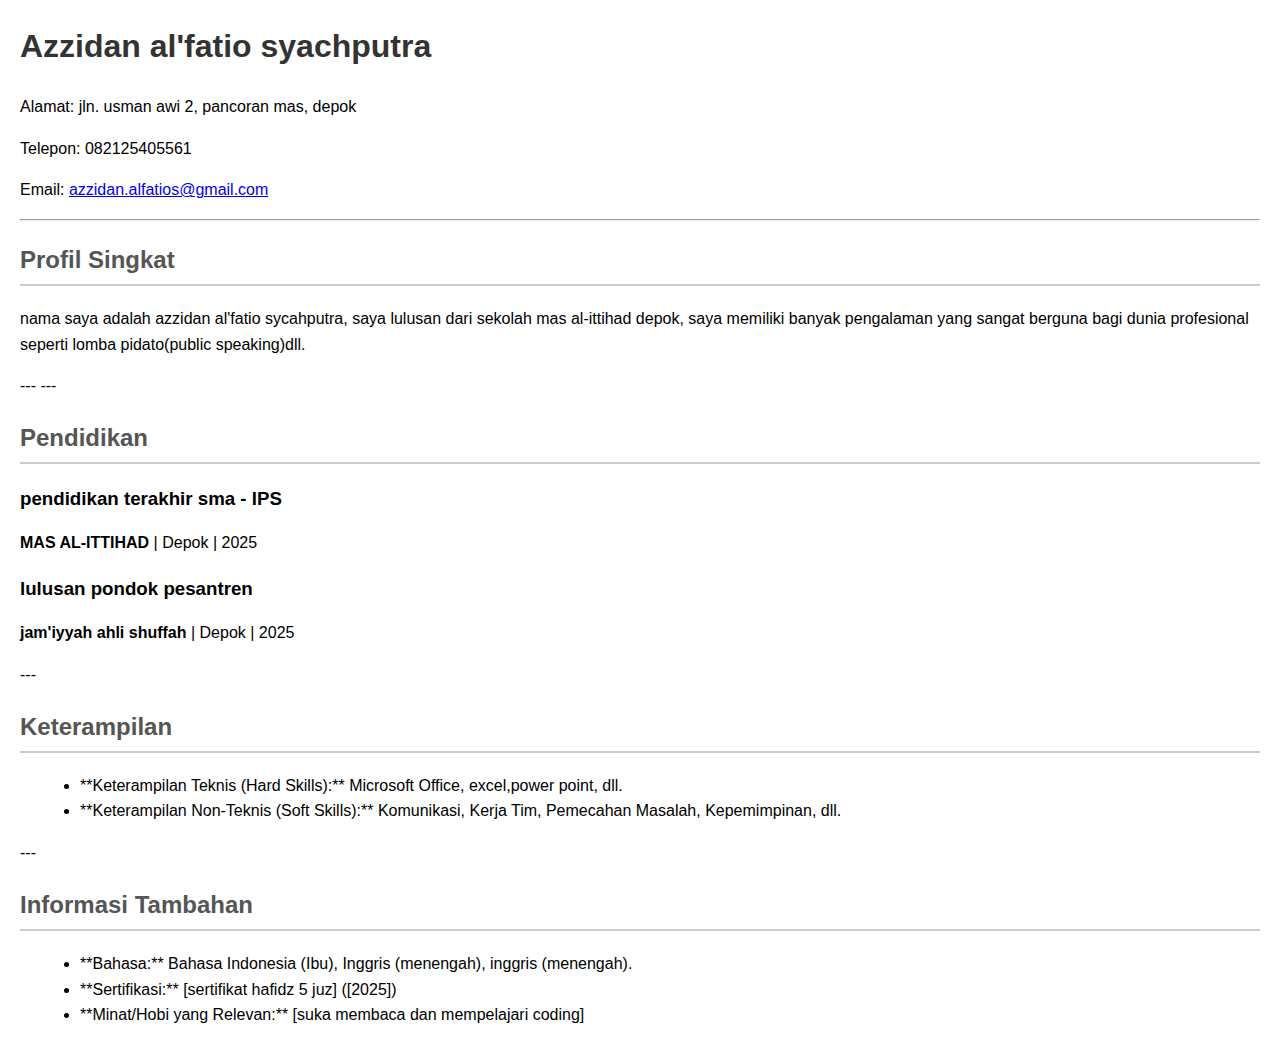
<file: index.html>
<!DOCTYPE html>
<html lang="id">
<head>
    <meta charset="UTF-8">
    <meta name="viewport" content="width=device-width, initial-scale=1.0">
    <title>Curriculum Vitae Sederhana</title>
    <style>
        body {
            font-family: Arial, sans-serif;
            line-height: 1.6;
            margin: 20px;
        }
        h1 {
            color: #333;
        }
        h2 {
            color: #555;
            border-bottom: 2px solid #ccc;
            padding-bottom: 5px;
            margin-top: 20px;
        }
        .section-content {
            margin-left: 20px;
        }
        .job, .education {
            margin-bottom: 15px;
        }
        .job h3, .education h3 {
            margin-bottom: 5px;
        }
    </style>
</head>
<body>

    <header>
        <h1>Azzidan al'fatio syachputra</h1>
        <p>Alamat:  jln. usman awi 2, pancoran mas, depok</p>
        <p>Telepon: 082125405561</p>
        <p>Email: <a href="mailto:azzidan.alfatios@gmail.com">azzidan.alfatios@gmail.com</a></p>
    </header>

    <hr>

    <section id="profil">
        <h2>Profil Singkat</h2>
        <p>nama saya adalah azzidan al'fatio sycahputra, saya lulusan dari sekolah mas al-ittihad depok, saya memiliki banyak pengalaman yang sangat berguna  bagi dunia profesional seperti lomba pidato(public speaking)dll.</p>
    </section>

    ---

    
            </ul>
        </div>
        
    </section>

    ---

    <section id="pendidikan">
        <h2>Pendidikan</h2>
        
        <div class="education">
            <h3>pendidikan terakhir  sma - IPS</h3>
            <p><strong>MAS AL-ITTIHAD </strong> | Depok | 2025</p>
        </div>

        <div class="education">
            <h3>lulusan pondok pesantren </h3>
            <p><strong>jam'iyyah ahli shuffah</strong> | Depok | 2025</p>
        </div>
        
    </section>

    ---

    <section id="keterampilan">
        <h2>Keterampilan</h2>
        <ul class="section-content">
            <li>**Keterampilan Teknis (Hard Skills):**  Microsoft Office, excel,power point, dll.</li>
            <li>**Keterampilan Non-Teknis (Soft Skills):** Komunikasi, Kerja Tim, Pemecahan Masalah, Kepemimpinan, dll.</li>
        </ul>
    </section>

    ---

    <section id="tambahan">
        <h2>Informasi Tambahan</h2>
        <ul class="section-content">
            <li>**Bahasa:** Bahasa Indonesia (Ibu), Inggris (menengah), inggris (menengah).</li>
            <li>**Sertifikasi:** [sertifikat hafidz 5 juz] ([2025])</li>
            <li>**Minat/Hobi yang Relevan:** [suka membaca dan mempelajari coding]</li>
        </ul>
    </section>

</body>
</html>
</file>
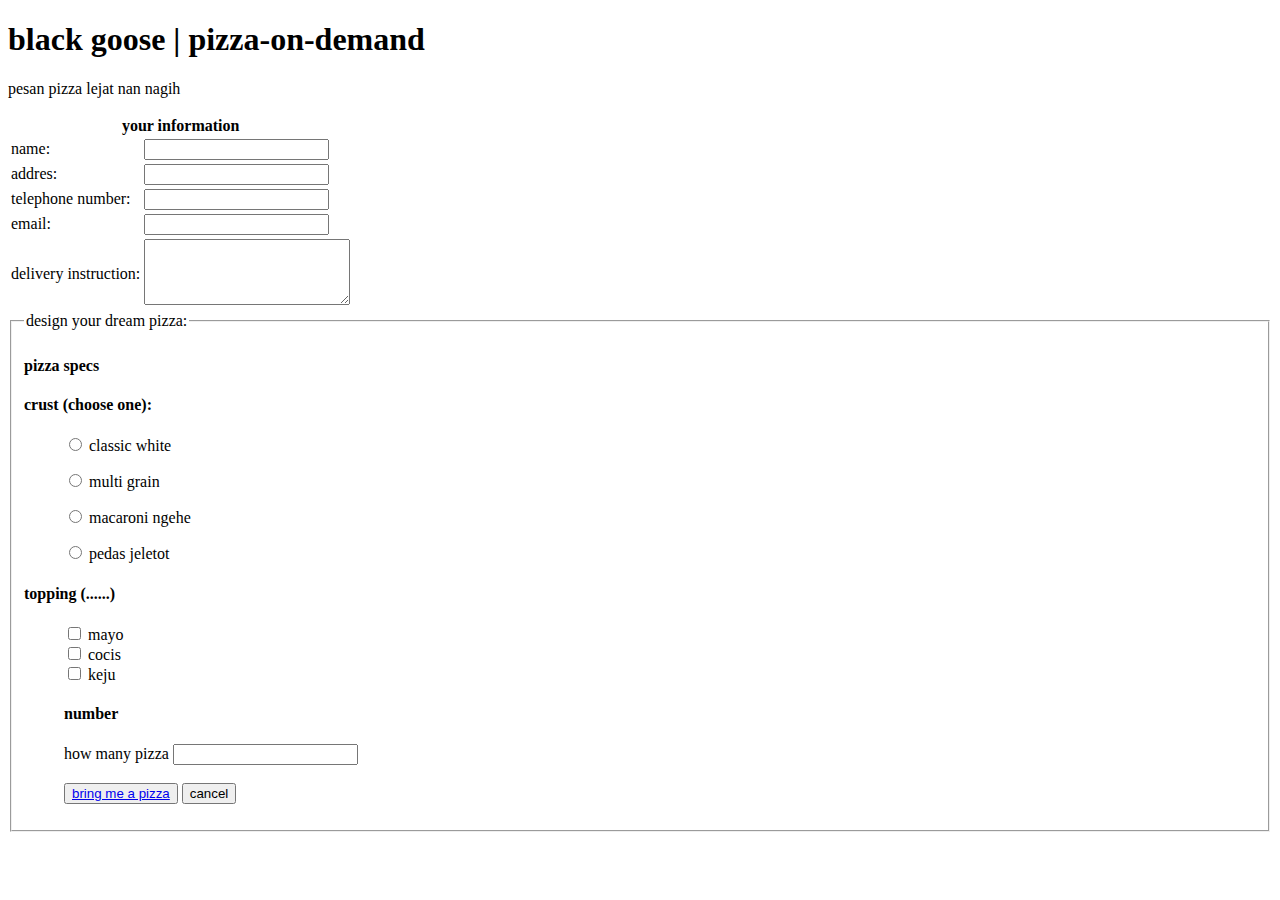
<file: praktikum2.html>
<!DOCTYPE html>

<html>
<head>
  <meta http-equiv="CONTENT-TYPE" content="text/html; charset=UTF-8">
  <title>form pizza</title>
</head>
<body>
  <h1>
    black goose | pizza-on-demand
  </h1>
  <p>pesan pizza lejat nan nagih</p>
  <form action="" method="POST">
    <table border="0">
      <thead>
        <tr>
          <th colspan="2">your information</th>
          
        </tr>
      </thead>
      <tbody>
        <tr>
          <td><label for="name">name:</label></td>
          <td><input type="text" name="name"></td>
        </tr>
         <tr>
          <td><label for="addres">addres:</label></td>
          <td><input type="text" addres="addres"></td>
        </tr>
         <tr>
          <td><label for="telephone number">telephone number:</label></td>
          <td><input type="text" telephone number="telephone number"></td>
        </tr>
         <tr>
          <td><label for="email">email:</label></td>
          <td><input type="text" email="email"></td>
        </tr>
         <tr>
          <td><label for="">delivery instruction:</label></td>
          <td><textarea name="" cols="23" rows="4"></textarea></td>
        </tr>
      </tbody>
      
    </table>
</body>
  
  <fieldset>
    <legend>design your dream pizza: </legend>
    <h4>pizza specs</h4>
    <h4>crust (choose one):</h4>
    <ul style="list-style: none;"
      <li>
        <input type="radio" name="crust" value="cw">
        <label for="crust">classic white</label>
      </li>
    </ul>
       <ul style="list-style: none;"
      <li>
        <input type="radio" name="crust" value="mg">
        <label for="crust">multi grain</label>
      </li>
    </ul>
       <ul style="list-style: none;"
      <li>
        <input type="radio" name="crust" value="cw">
        <label for="crust">macaroni ngehe</label>
      </li>
    </ul>
       <ul style="list-style: none;"
      <li>
        <input type="radio" name="crust" value="cw">
        <label for="crust">pedas jeletot</label>
      </li>
    </ul>
    <h4>topping (......)</h4>
           <ul style="list-style: none;"
      <li>
        <input type="checkbox" name="topping" value="cw">
        <label for="topping">mayo</label>
      </li>
               <li>
        <input type="checkbox" name="topping" value="cw">
        <label for="topping">cocis</label>
      </li>
                       <li>
        <input type="checkbox" name="topping" value="cw">
        <label for="topping">keju</label>
      </li>
             <h4>number</h4>
             <label for="count">how many pizza</label>
             <input type="number" name="count">
             <br><br>
             <button type="submit"><a href="praktikum2b.html">bring me a pizza</a></button>
             <button type="reset">cancel</button>
             
  </fieldset>
  
</html>
</file>
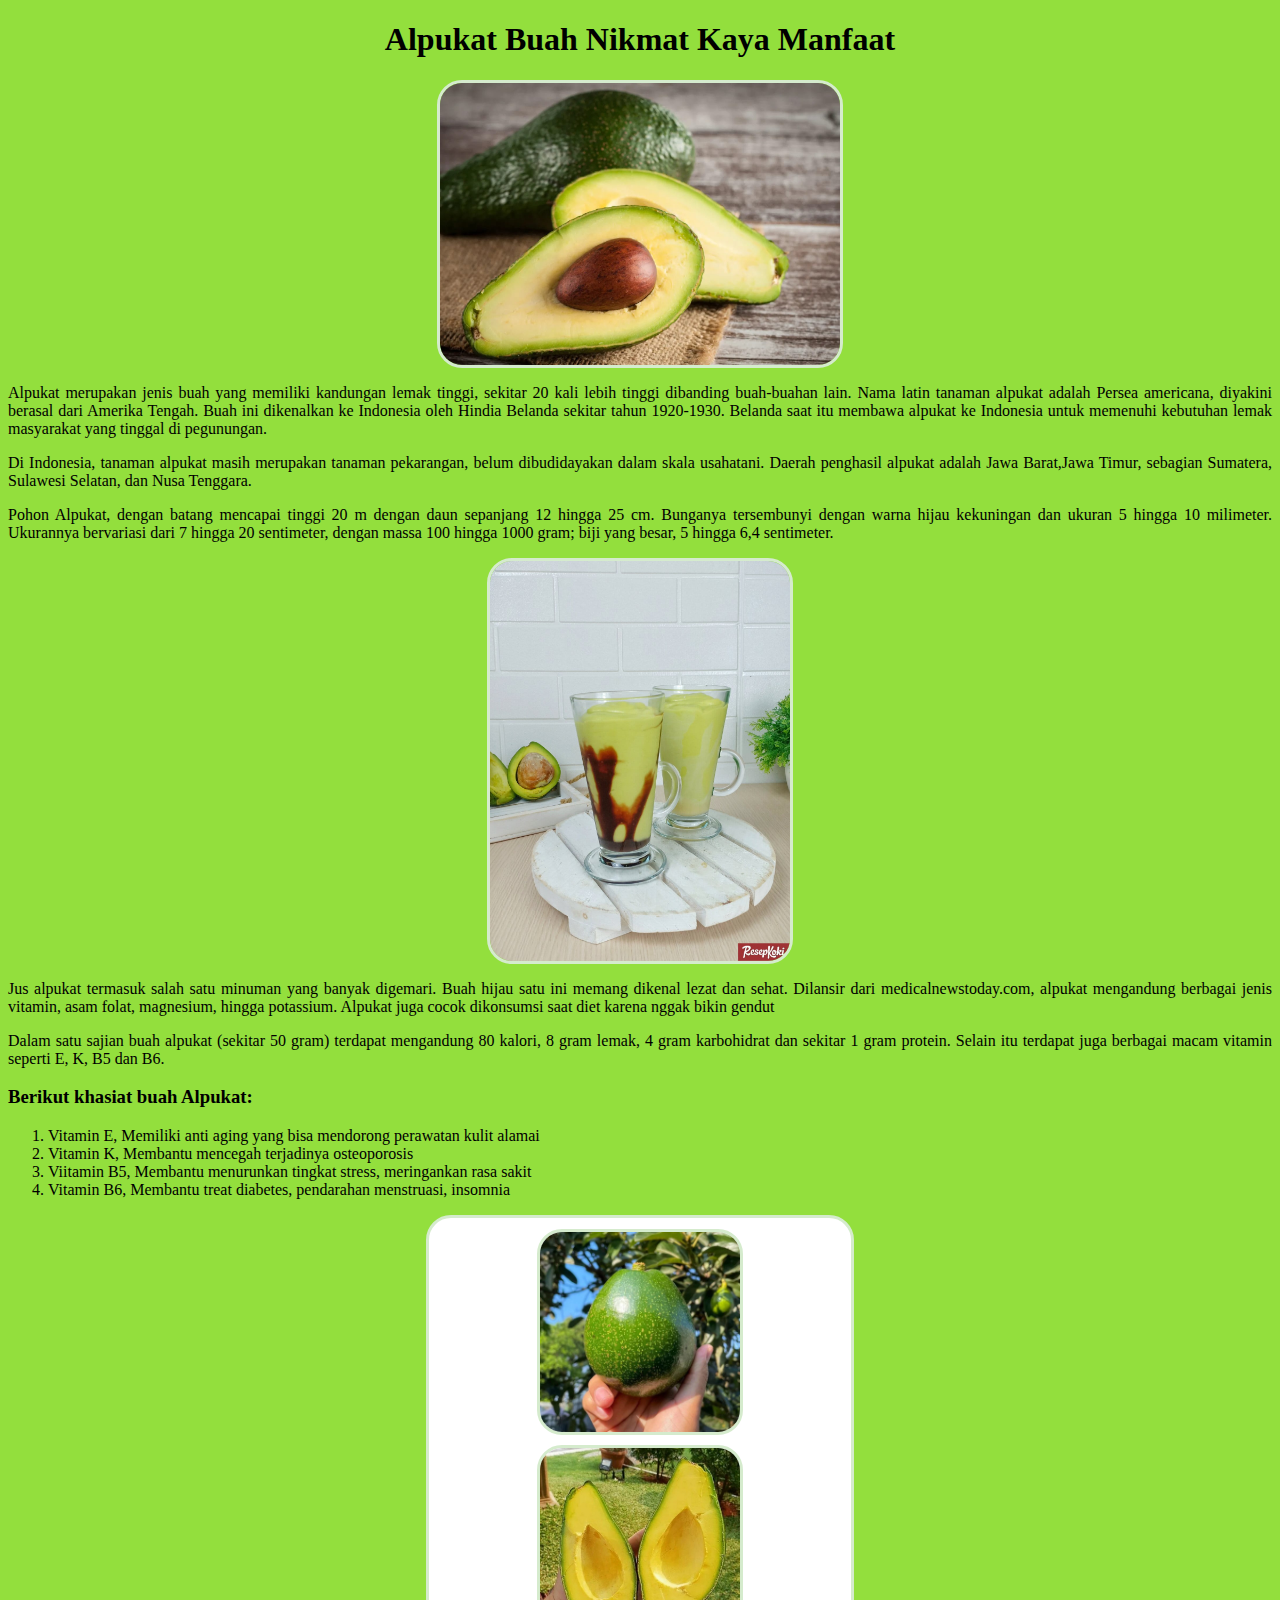
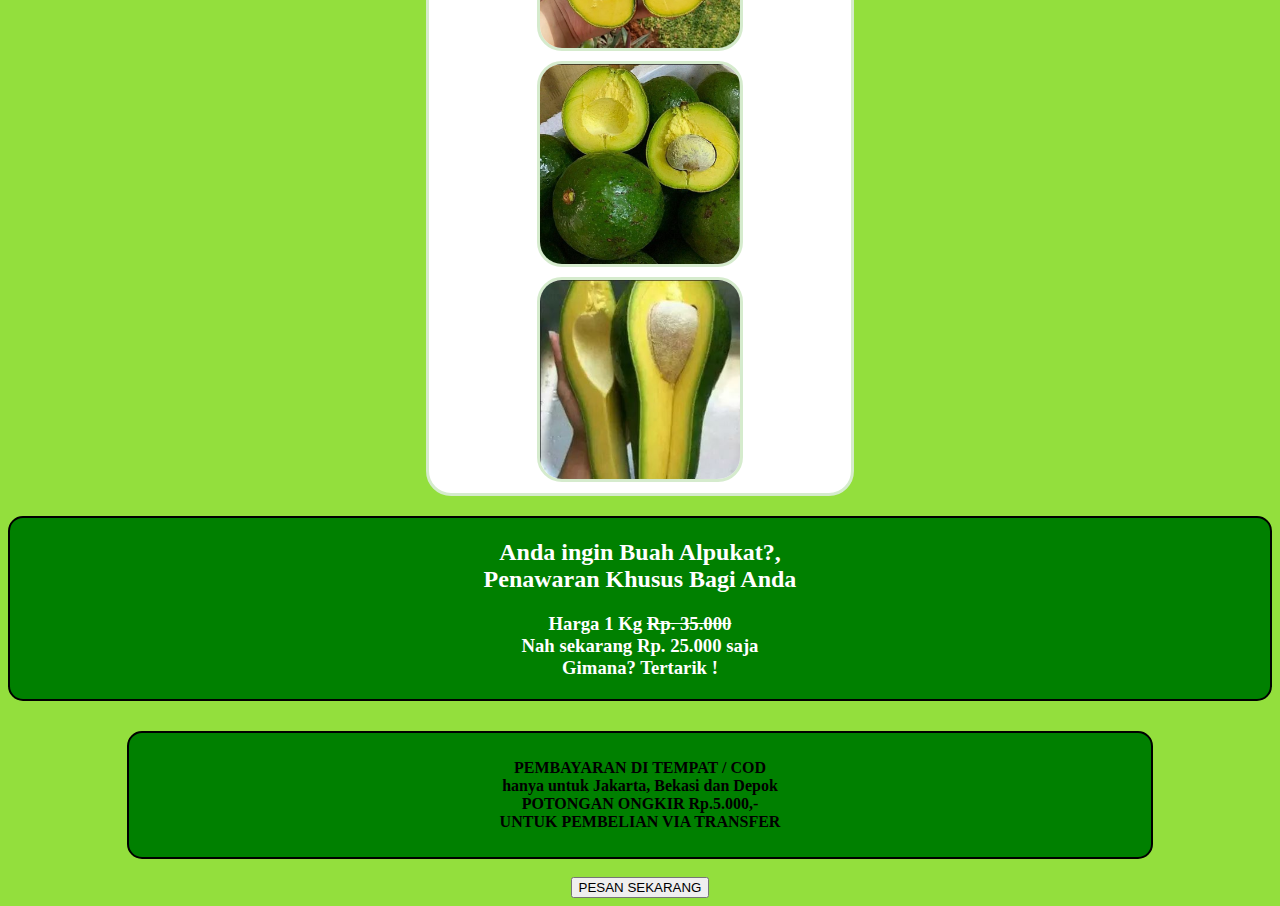
<file: alpukat/alpukat.html>
<!DOCTYPE html>
<html lang="ID">
    <head>
        <title>Alpukat</title>
        <meta name="description" content="khasiat alpukat">
        <link rel="stylesheet" href="alpukat.css">
    </head>
    <body>
        <h1>Alpukat Buah Nikmat Kaya Manfaat</h1>
        <img class="img" src="buah alpukat.jpeg" alt="buah alpukat"/>
        <p>
            Alpukat merupakan jenis buah yang memiliki kandungan lemak tinggi,
            sekitar 20 kali lebih tinggi dibanding buah-buahan lain. 
            Nama latin tanaman alpukat adalah Persea americana, diyakini berasal dari Amerika Tengah.
            Buah ini dikenalkan ke Indonesia oleh Hindia Belanda sekitar tahun 1920-1930.
            Belanda saat itu membawa alpukat ke Indonesia untuk memenuhi kebutuhan lemak masyarakat yang tinggal di pegunungan.
        </p>
        <p>
            Di Indonesia, tanaman alpukat masih merupakan tanaman pekarangan, belum
            dibudidayakan dalam skala usahatani. 
            Daerah penghasil alpukat adalah Jawa Barat,Jawa Timur, sebagian Sumatera, Sulawesi Selatan, dan Nusa Tenggara.
        </p>
        <p>
            Pohon Alpukat, dengan batang mencapai tinggi 20 m dengan daun sepanjang 12 hingga 25 cm. 
            Bunganya tersembunyi dengan warna hijau kekuningan dan ukuran 5 hingga 10 milimeter. 
            Ukurannya bervariasi dari 7 hingga 20 sentimeter, dengan massa 100 hingga 1000 gram; biji yang besar, 5 hingga 6,4 sentimeter. 
        </p>
        <img class="img" style="width: 300px;" src="jus alpukat.jpeg" alt="jus alpukat"/>
        <p>
    
            Jus alpukat termasuk salah satu minuman yang banyak digemari. 
            Buah hijau satu ini memang dikenal lezat dan sehat. 
            Dilansir dari medicalnewstoday.com, alpukat mengandung berbagai jenis vitamin, asam folat, magnesium, hingga potassium.
             Alpukat juga cocok dikonsumsi saat diet karena nggak bikin gendut
        </p>
        <p>
            Dalam satu sajian buah alpukat (sekitar 50 gram) terdapat mengandung 80 kalori,
            8 gram lemak, 4 gram karbohidrat dan sekitar 1 gram protein.
            Selain itu terdapat juga berbagai macam vitamin seperti E, K, B5 dan B6.</p>
        <p>
            <h3>Berikut khasiat buah Alpukat:</h3>
            <ol>
                <li>Vitamin E, Memiliki anti aging yang bisa mendorong
                    perawatan kulit alamai
                </li>
                <li>Vitamin K, Membantu mencegah terjadinya osteoporosis</li>
                <li>Viitamin B5, Membantu menurunkan tingkat stress, meringankan rasa sakit</li>
                <li>Vitamin B6, Membantu treat diabetes, pendarahan menstruasi,
                    insomnia
                </li>
            </ol>
        </p>


        <div class="foto img">

            <img class="img" src="alpukat miki.jpeg" alt="alpukat miki"/>
            <img class="img" src="alpukat mentega.jpeg" alt="alpukat mentega"/>
            <img class="img" src="alpukat kendil.jpeg" alt="alpukat kendil"/>
            <img class="img" src="alpukat alligator.jpeg" alt="alpukat alpukat_aligator"/>

        </div>
        <div class="promo">
            <h2>Anda ingin Buah Alpukat?, <br/>Penawaran Khusus Bagi Anda </h2>
            <h3>
                Harga 1 Kg 
                <del>Rp. 35.000</del> <br/>Nah sekarang <strong>Rp. 25.000</strong> saja
                <br/>
                Gimana? Tertarik !
            </h3>
        </div>
       <div class="cod">
        <p>
            PEMBAYARAN DI TEMPAT / COD <br/>hanya untuk Jakarta, Bekasi dan Depok
            <br/>POTONGAN ONGKIR Rp.5.000,- <br/>UNTUK PEMBELIAN VIA TRANSFER 
       </div>
       <br/>
       <div class="tombol">
            <button id="tombol">PESAN SEKARANG</button>
       </div>
     
      
    </body>
</html>
</file>
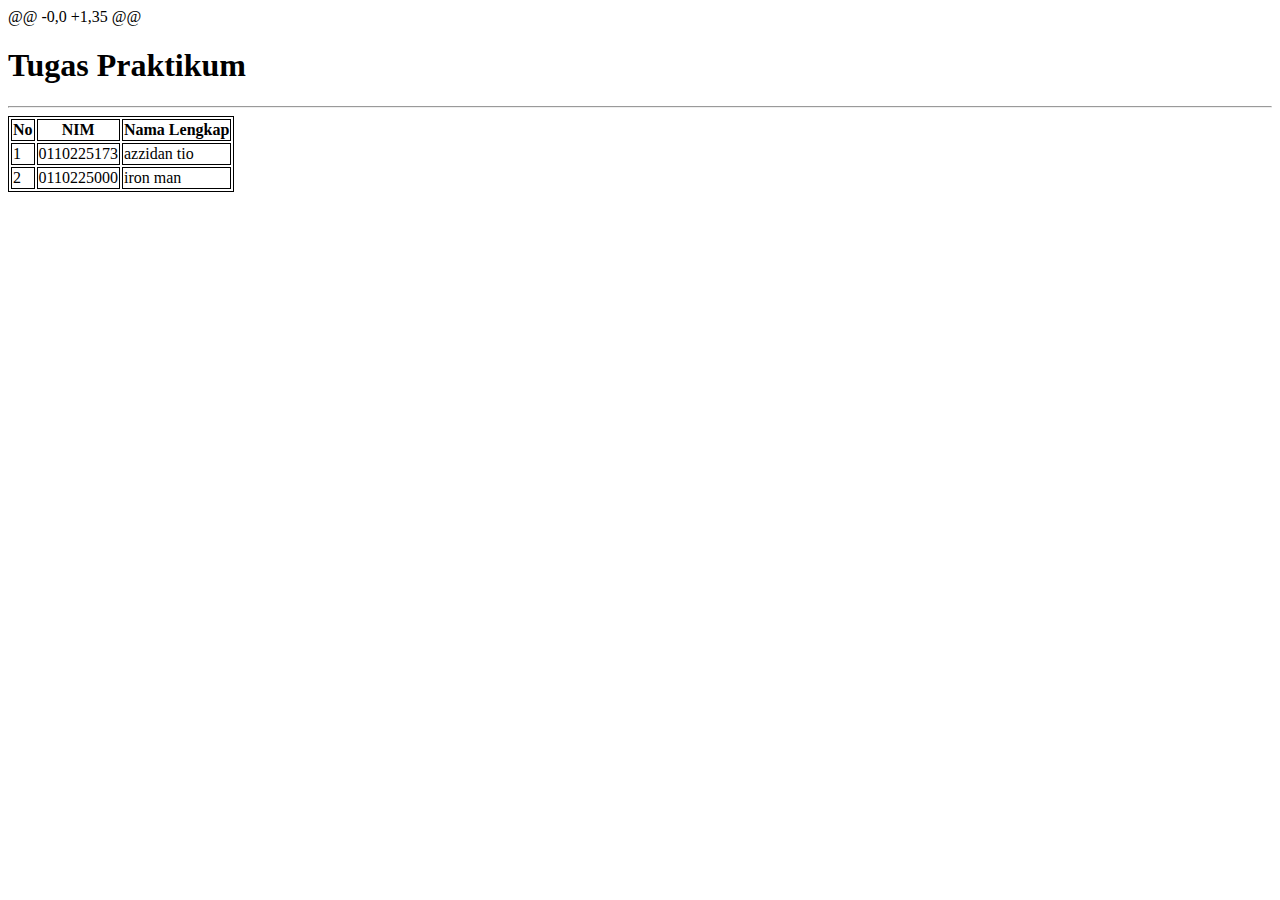
<file: praktikum 1/praktikum1.html>
@@ -0,0 +1,35 @@
<!DOCTYPE html>

<html>
<head>
  <meta http-equiv="CONTENT-TYPE" content="text/html; charset=UTF-8">
  <title>STT NURUL FIKRI</title>
</head>
<body>
  <h1>
    <h1>Tugas Praktikum</h1>
    <hr>
    <table style="border: 1px solid black;">
      <thead>
        <tr>
          <th style="border: 1px solid black;">No</th>
          <th style="border: 1px solid black;">NIM</th>
          <th style="border: 1px solid black;">Nama Lengkap</th>
        </tr>
      </thead>
      <tbody>
        <tr>
          <td style="border: 1px solid black;">1</td>
          <td style="border: 1px solid black;">0110225173</td>
          <td style="border: 1px solid black;">azzidan tio</td>
        </tr>
        <tr>
          <td style="border: 1px solid black;">2</td>
          <td style="border: 1px solid black;">0110225000</td>
          <td style="border: 1px solid black;">iron man</td>
        </tr>
      </tbody>
    </table>
  </h1>
</body>
</html>
</file>
<file: alpukat/alpukat.css>
body {
    background-color: rgb(147, 223, 61);
}

h1 {
    text-align: center;
}

p {
    text-align: justify;
}

.img {
    border: 3px solid  #d5ebcd;
    border-radius: 25px;
    display: block;
    width: 400px;
    margin-left: auto;
    margin-right: auto;
}

.foto {
    background-color: white;
    display: flex;
    flex-wrap: wrap;
    padding-left: auto;
    gap: 10px;
    padding: 11px;
    & img {
        width: 200px;
    }
}

.promo {
    background-color: green;
    display: block;
    width: auto;
    padding: 1px 1px;
    color: white;
    border: 2px solid black;
    border-radius: 15px;
    text-align: center;
    margin-top: 20px;
    margin-left: auto;
    margin-right: auto;
}

.cod {
    margin-top: 30px;
    display: block;
    width: 80%;
    margin-left: auto;
    margin-right: auto;
    background-color: green;
    padding: 10px 5px;
    color: black;
    border: 2px solid black;
    border-radius: 15px;

    & p {
        text-align: center;
        font-weight: bold;
    }
}

.tombol {
    text-align: center;
    display: block;
    margin-right: auto;
    margin-left: auto;
    color: black;
}
</file>
